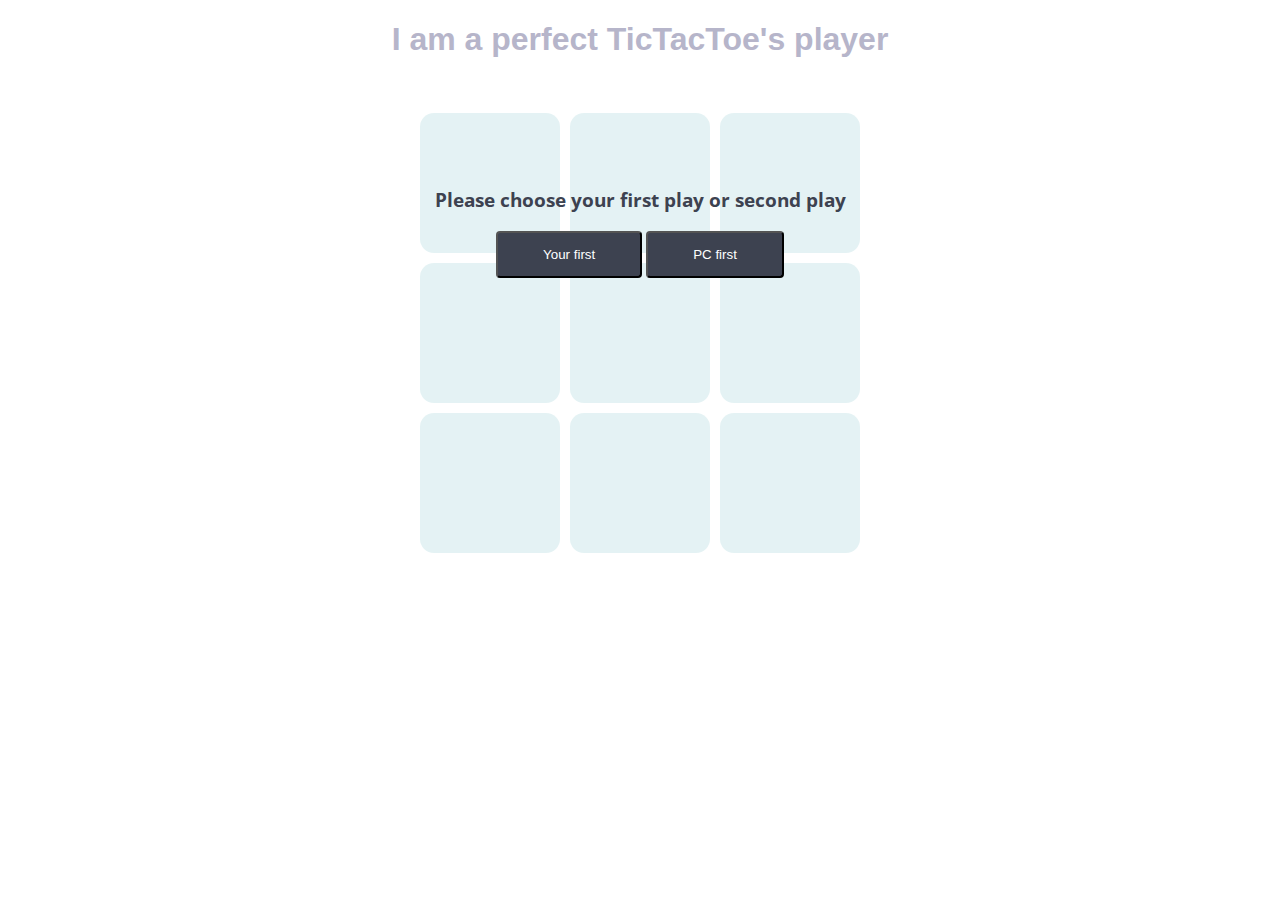
<file: index.html>
<!DOCTYPE html>
<html>
<head>
    <title>Example Scala.js application</title>
    <meta http-equiv="Content-Type" content="text/html; charset=UTF-8"/>
    <link rel="stylesheet prefetch" href="http://cdnjs.cloudflare.com/ajax/libs/font-awesome/4.1.0/css/font-awesome.min.css">
    <link rel="stylesheet prefetch" href="http://fonts.googleapis.com/css?family=Open+Sans:400,300,700">
    <script src="https://ajax.googleapis.com/ajax/libs/jquery/2.1.3/jquery.min.js"></script>
    <link rel="stylesheet" type="text/css" href="css/app.css">
</head>
<body>

<h1>I am a perfect TicTacToe's player</h1>

<div class="tic-tac-toe">
    <input id="block0-0" type="radio" value="0-0" class="left first-column top first-row first-diagonal turn-1"/>
    <label for="block0-0"></label>

    <input id="block0-1" type="radio" value="0-1" class="middle second-column top first-row turn-1"/>
    <label for="block0-1"></label>

    <input id="block0-2" type="radio" value="0-2" class="right third-column top first-row second-diagonal turn-1"/>
    <label for="block0-2"></label>

    <input id="block1-0" type="radio" value="1-0" class="left first-column center second-row turn-1"/>
    <label for="block1-0"></label>

    <input id="block1-1" type="radio" value="1-1" class="middle second-column center second-row first-diagonal second-diagonal turn-1"/>
    <label for="block1-1"></label>

    <input id="block1-2" type="radio" value="1-2" class="right third-column center second-row turn-1"/>
    <label for="block1-2"></label>

    <input id="block2-0" type="radio" value="2-0" class="left first-column bottom third-row second-diagonal turn-1"/>
    <label for="block2-0"></label>

    <input id="block2-1" type="radio" value="2-1" class="middle second-column bottom third-row turn-1"/>
    <label for="block2-1"></label>

    <input id="block2-2" type="radio" value="2-2" class="right third-column bottom third-row first-diagonal turn-1"/>
    <label for="block2-2"></label>

    <div class="end">
        <h3></h3><a href="">Restart</a>
    </div>
    <div class="disable">
        <h3>Please choose your first play or second play</h3>
        <button class="first-player">Your first</button>
        <button class="second-player">PC first</button>
    </div>
</div>
<div class="loading">
    <img src="img/loading.gif" />
</div>

<script type="text/javascript" src="./bin/app.js"></script>

</body>
<script>
    ((typeof global === "object" && global &&
         global["Object"] === Object) ? global : this)["client"]["TicTacToe"]().main();
</script>
</html>
</file>
<file: css/app.css>
@charset "UTF-8";
/* Variables
-------------------------------------------------------------- */
/* Body and Notice styling
-------------------------------------------------------------- */
body {
  color: #b6b5ca;
  font-family: 'Arial', sans-serif;
  margin: 0;
  text-align: center;
}

h5 {
  font-weight: 400;
  padding: 0 20px;
}

/* Tic-tac-toe game
-------------------------------------------------------------- */
.tic-tac-toe {
  font-family: 'Open Sans', sans-serif;
  height: 300px;
  overflow: hidden;
  margin: 50px auto 30px auto;
  position: relative;
  width: 300px;
}
@media (min-width: 450px) {
  .tic-tac-toe {
    height: 450px;
    width: 450px;
  }
}
.tic-tac-toe input[type="radio"] {
  display: none;
}
.tic-tac-toe input[type="radio"]:checked + label {
  cursor: default;
  z-index: 10 !important;
}
.tic-tac-toe input[type="radio"].player-1 + label:after {
  content: "";
}
.tic-tac-toe input[type="radio"].player-2 + label:after {
  content: "";
}
.tic-tac-toe input[type="radio"].player-1:checked + label:after, .tic-tac-toe input[type="radio"].player-2:checked + label:after {
  opacity: 1;
}
.tic-tac-toe input[type="radio"].player-1:checked + label {
  background-color: #dc685a;
}
.tic-tac-toe input[type="radio"].player-2:checked + label {
  background-color: #ecaf4f;
}
.tic-tac-toe input[type="radio"].turn-1 + label {
  z-index: 1;
}
.tic-tac-toe input[type="radio"].turn-2 + label {
  z-index: 2;
}
.tic-tac-toe input[type="radio"].turn-3 + label {
  z-index: 3;
}
.tic-tac-toe input[type="radio"].turn-4 + label {
  z-index: 4;
}
.tic-tac-toe input[type="radio"].turn-5 + label {
  z-index: 5;
}
.tic-tac-toe input[type="radio"].turn-6 + label {
  z-index: 6;
}
.tic-tac-toe input[type="radio"].turn-7 + label {
  z-index: 7;
}
.tic-tac-toe input[type="radio"].turn-8 + label {
  z-index: 8;
}
.tic-tac-toe input[type="radio"].turn-9 + label {
  z-index: 9;
}
.tic-tac-toe input[type="radio"].turn-1 + label {
  display: block;
}
.tic-tac-toe input[type="radio"].turn-1:checked ~ .turn-2 + label {
  display: block;
}
.tic-tac-toe input[type="radio"].turn-2:checked ~ .turn-3 + label {
  display: block;
}
.tic-tac-toe input[type="radio"].turn-3:checked ~ .turn-4 + label {
  display: block;
}
.tic-tac-toe input[type="radio"].turn-4:checked ~ .turn-5 + label {
  display: block;
}
.tic-tac-toe input[type="radio"].turn-5:checked ~ .turn-6 + label {
  display: block;
}
.tic-tac-toe input[type="radio"].turn-6:checked ~ .turn-7 + label {
  display: block;
}
.tic-tac-toe input[type="radio"].turn-7:checked ~ .turn-8 + label {
  display: block;
}
.tic-tac-toe input[type="radio"].turn-8:checked ~ .turn-9 + label {
  display: block;
}
.tic-tac-toe input[type="radio"].left + label {
  left: 0;
}
.tic-tac-toe input[type="radio"].top + label {
  top: 0;
}
.tic-tac-toe input[type="radio"].middle + label {
  left: 100px;
}
.tic-tac-toe input[type="radio"].right + label {
  left: 200px;
}
.tic-tac-toe input[type="radio"].center + label {
  top: 100px;
}
.tic-tac-toe input[type="radio"].bottom + label {
  top: 200px;
}
@media (min-width: 450px) {
  .tic-tac-toe input[type="radio"].middle + label {
    left: 150px;
  }
  .tic-tac-toe input[type="radio"].right + label {
    left: 300px;
  }
  .tic-tac-toe input[type="radio"].center + label {
    top: 150px;
  }
  .tic-tac-toe input[type="radio"].bottom + label {
    top: 300px;
  }
}
.tic-tac-toe input[type="radio"]:checked ~ input[type="radio"]:checked ~ input[type="radio"]:checked ~
input[type="radio"]:checked ~ input[type="radio"]:checked ~ input[type="radio"]:checked ~
input[type="radio"]:checked ~ input[type="radio"]:checked ~ input[type="radio"]:checked ~ .end {
  display: block;
}
.tic-tac-toe input[type="radio"]:checked ~ input[type="radio"]:checked ~ input[type="radio"]:checked ~
input[type="radio"]:checked ~ input[type="radio"]:checked ~ input[type="radio"]:checked ~
input[type="radio"]:checked ~ input[type="radio"]:checked ~ input[type="radio"]:checked ~ .end > h3:before {
  content: "It is a tie!";
}
.tic-tac-toe .player-1.first-column:checked ~ .player-1.first-column:checked ~ .player-1.first-column:checked ~ .end,
.tic-tac-toe .player-1.second-column:checked ~ .player-1.second-column:checked ~ .player-1.second-column:checked ~ .end,
.tic-tac-toe .player-1.third-column:checked ~ .player-1.third-column:checked ~ .player-1.third-column:checked ~ .end,
.tic-tac-toe .player-1.first-row:checked ~ .player-1.first-row:checked ~ .player-1.first-row:checked ~ .end,
.tic-tac-toe .player-1.second-row:checked ~ .player-1.second-row:checked ~ .player-1.second-row:checked ~ .end,
.tic-tac-toe .player-1.third-row:checked ~ .player-1.third-row:checked ~ .player-1.third-row:checked ~ .end,
.tic-tac-toe .player-1.first-diagonal:checked ~ .player-1.first-diagonal:checked ~ .player-1.first-diagonal:checked ~ .end,
.tic-tac-toe .player-1.second-diagonal:checked ~ .player-1.second-diagonal:checked ~ .player-1.second-diagonal:checked ~ .end {
  display: block;
}
.tic-tac-toe .player-1.first-column:checked ~ .player-1.first-column:checked ~ .player-1.first-column:checked ~ .end h3:before,
.tic-tac-toe .player-1.second-column:checked ~ .player-1.second-column:checked ~ .player-1.second-column:checked ~ .end h3:before,
.tic-tac-toe .player-1.third-column:checked ~ .player-1.third-column:checked ~ .player-1.third-column:checked ~ .end h3:before,
.tic-tac-toe .player-1.first-row:checked ~ .player-1.first-row:checked ~ .player-1.first-row:checked ~ .end h3:before,
.tic-tac-toe .player-1.second-row:checked ~ .player-1.second-row:checked ~ .player-1.second-row:checked ~ .end h3:before,
.tic-tac-toe .player-1.third-row:checked ~ .player-1.third-row:checked ~ .player-1.third-row:checked ~ .end h3:before,
.tic-tac-toe .player-1.first-diagonal:checked ~ .player-1.first-diagonal:checked ~ .player-1.first-diagonal:checked ~ .end h3:before,
.tic-tac-toe .player-1.second-diagonal:checked ~ .player-1.second-diagonal:checked ~ .player-1.second-diagonal:checked ~ .end h3:before {
  content: "Player 1 wins!" !important;
}
.tic-tac-toe .player-2.first-column:checked ~ .player-2.first-column:checked ~ .player-2.first-column:checked ~ .end,
.tic-tac-toe .player-2.second-column:checked ~ .player-2.second-column:checked ~ .player-2.second-column:checked ~ .end,
.tic-tac-toe .player-2.third-column:checked ~ .player-2.third-column:checked ~ .player-2.third-column:checked ~ .end,
.tic-tac-toe .player-2.first-row:checked ~ .player-2.first-row:checked ~ .player-2.first-row:checked ~ .end,
.tic-tac-toe .player-2.second-row:checked ~ .player-2.second-row:checked ~ .player-2.second-row:checked ~ .end,
.tic-tac-toe .player-2.third-row:checked ~ .player-2.third-row:checked ~ .player-2.third-row:checked ~ .end,
.tic-tac-toe .player-2.first-diagonal:checked ~ .player-2.first-diagonal:checked ~ .player-2.first-diagonal:checked ~ .end,
.tic-tac-toe .player-2.second-diagonal:checked ~ .player-2.second-diagonal:checked ~ .player-2.second-diagonal:checked ~ .end {
  display: block;
}
.tic-tac-toe .player-2.first-column:checked ~ .player-2.first-column:checked ~ .player-2.first-column:checked ~ .end h3:before,
.tic-tac-toe .player-2.second-column:checked ~ .player-2.second-column:checked ~ .player-2.second-column:checked ~ .end h3:before,
.tic-tac-toe .player-2.third-column:checked ~ .player-2.third-column:checked ~ .player-2.third-column:checked ~ .end h3:before,
.tic-tac-toe .player-2.first-row:checked ~ .player-2.first-row:checked ~ .player-2.first-row:checked ~ .end h3:before,
.tic-tac-toe .player-2.second-row:checked ~ .player-2.second-row:checked ~ .player-2.second-row:checked ~ .end h3:before,
.tic-tac-toe .player-2.third-row:checked ~ .player-2.third-row:checked ~ .player-2.third-row:checked ~ .end h3:before,
.tic-tac-toe .player-2.first-diagonal:checked ~ .player-2.first-diagonal:checked ~ .player-2.first-diagonal:checked ~ .end h3:before,
.tic-tac-toe .player-2.second-diagonal:checked ~ .player-2.second-diagonal:checked ~ .player-2.second-diagonal:checked ~ .end h3:before {
  content: "Player 2 wins!" !important;
}
.tic-tac-toe label {
  background-color: #78bec5;
  border-radius: 14px;
  cursor: pointer;
  color: #fff;
  display: none;
  height: 90px;
  margin: 5px;
  position: absolute;
  width: 90px;
  -moz-transition: background-color 0.3s;
  -o-transition: background-color 0.3s;
  -webkit-transition: background-color 0.3s;
  transition: background-color 0.3s;
}
@media (min-width: 450px) {
  .tic-tac-toe label {
    height: 140px;
    width: 140px;
  }
}
.tic-tac-toe label:hover {
  background-color: #3d4250;
}
.tic-tac-toe label:hover:after {
  opacity: .4;
}
.tic-tac-toe label:after {
  left: 0;
  font-family: "FontAwesome";
  font-size: 45px;
  margin-top: -22.5px;
  opacity: 0;
  position: absolute;
  text-align: center;
  text-shadow: 2px 2px 4px rgba(0, 0, 0, 0.2);
  top: 50%;
  width: 100%;
}
@media (min-width: 450px) {
  .tic-tac-toe label:after {
    font-size: 70px;
    margin-top: -35px;
  }
}
.tic-tac-toe .end {
  background: rgba(255, 255, 255, 0.8);
  bottom: 5px;
  color: #3d4250;
  display: none;
  left: 5px;
  padding-top: 55px;
  position: absolute;
  right: 5px;
  top: 5px;
  text-align: center;
  z-index: 11;
}
@media (min-width: 450px) {
  .tic-tac-toe .end {
    padding-top: 110px;
  }
}
.tic-tac-toe .end h3 {
  font-size: 30px;
  font-weight: 300;
}
@media (min-width: 450px) {
  .tic-tac-toe .end h3 {
    font-size: 40px;
  }
}
.tic-tac-toe .end a {
  background-color: #3d4250;
  border-radius: 4px;
  color: #fff;
  padding: 14px 45px;
  text-decoration: none;
  -moz-transition: background-color 0.2s;
  -o-transition: background-color 0.2s;
  -webkit-transition: background-color 0.2s;
  transition: background-color 0.2s;
}
.tic-tac-toe .end a:hover {
  background-color: #262934;
  cursor: pointer;
}

.tic-tac-toe .disable{
  background: rgba(255, 255, 255, 0.8);
  bottom: 5px;
  color: #3d4250;
  display: none;
  left: 5px;
  padding-top: 55px;
  position: absolute;
  right: 5px;
  top: 5px;
  text-align: center;
  z-index: 11;
  display: block;
}
.tic-tac-toe .disable button {
  background-color: #3d4250;
  border-radius: 4px;
  color: #fff;
  padding: 14px 45px;
  text-decoration: none;
  -moz-transition: background-color 0.2s;
  -o-transition: background-color 0.2s;
  -webkit-transition: background-color 0.2s;
  transition: background-color 0.2s;
}
.loading{
  display: none;
}
</file>
